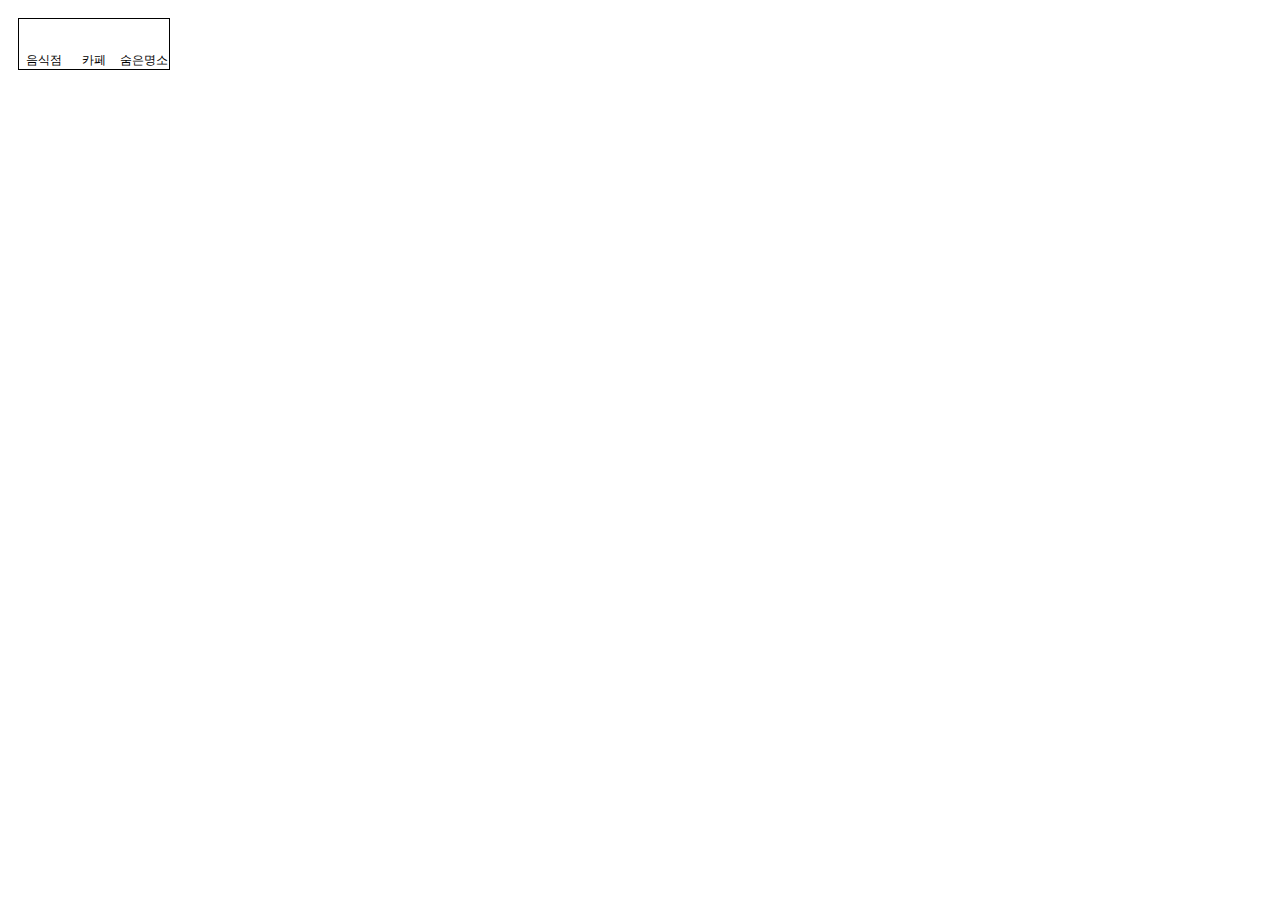
<file: eroomMap/WebContent/map.html>
<!DOCTYPE html>
<html>
<head>
<meta charset="UTF-8">
<script src="https://developers.kakao.com/sdk/js/kakao.js"></script>
<title>Insert title here</title>
 <style>
#mapwrap{position:relative;overflow:hidden;}
.category, .category *{margin:0;padding:0;color:#000;}   
.category {position:absolute;overflow:hidden;top:10px;left:10px;width:150px;height:50px;z-index:10;border:1px solid black;font-family:'Malgun Gothic','맑은 고딕',sans-serif;font-size:12px;text-align:center;background-color:#fff;}
.category .menu_selected {background:#FF5F4A;color:#fff;border-left:1px solid #915B2F;border-right:1px solid #915B2F;margin:0 -1px;} 
.category li{list-style:none;float:left;width:50px;height:45px;padding-top:5px;cursor:pointer;} 
.category .ico_comm {display:block;margin:0 auto 2px;width:22px;height:26px;background:url('https://t1.daumcdn.net/localimg/localimages/07/mapapidoc/category.png') no-repeat;} 
.category .ico_coffee {background-position:-10px 0;}  
.category .ico_store {background-position:-10px -36px;}   
.category .ico_carpark {background-position:-10px -72px;} 
</style>
</head>
<body>
<div id="mapwrap"> 
    <!-- 지도가 표시될 div -->
    <div id="map" style="width:750px;height:750px;"></div>
    <!-- 지도 위에 표시될 마커 카테고리 -->
    <div class="category">
        <ul>
            <li id="foodMenu" onclick="changeMarker('food')">
                <span class="ico_comm ico_coffee"></span>
                음식점
            </li>
            <li id="cafeMenu" onclick="changeMarker('cafe')">
                <span class="ico_comm ico_store"></span>
                카페
            </li>
            <li id="hiddenPlaceMenu" onclick="changeMarker('hiddenPlace')">
                <span class="ico_comm ico_carpark"></span>
                숨은명소
            </li>
        </ul>
    </div>
</div>




<script type="text/javascript"  src="//dapi.kakao.com/v2/maps/sdk.js?appkey=e7f5bad1fe3f9b06240cea6d2cd9735d"></script>
<script>


var container = document.getElementById('map');
var options = {
	center: new kakao.maps.LatLng(37.4850802,126.841292),
	level: 3
};

var map = new kakao.maps.Map(container, options);

//마커가 표시될 위치입니다 
var markerPosition  = new kakao.maps.LatLng(37.4850802,126.841292); 

// 마커를 생성합니다
var mainmarker = new kakao.maps.Marker({
    position: markerPosition
});

// 마커가 지도 위에 표시되도록 설정합니다
mainmarker.setMap(map);

var content = '<div class ="label"><span class="left"></span><span class="center">청년이룸!</span><span class="right"></span></div>';

//커스텀 오버레이가 표시될 위치입니다 
var position = new kakao.maps.LatLng(37.4850802,126.841292);  

//커스텀 오버레이를 생성합니다
var customOverlay = new kakao.maps.CustomOverlay({
 position: position,
 content: content   
});

//커스텀 오버레이를 지도에 표시합니다
customOverlay.setMap(map);

var foodPositions=[
								 		  
			new kakao.maps.LatLng(37.4861500, 126.839571), //천왕짬뽕
			new kakao.maps.LatLng(37.488596824, 126.839564751923),//병천순대
			new kakao.maps.LatLng(37.4861761837, 126.839502313468),//카츠랑
			new kakao.maps.LatLng(37.4875992373637, 126.839106913316),//돈우네
			new kakao.maps.LatLng(37.489021738886, 126.839498260854),//식탐
			new kakao.maps.LatLng(37.4883180401519, 126.837577318156),//해밀
			new kakao.maps.LatLng(37.4876290144401, 126.83841282056),//대구반야월막창
			new kakao.maps.LatLng(37.4892814028654, 126.83936111268)//순뚝순뚝
		 	
		 ];
		 
var cafePositions=[	 
	new kakao.maps.LatLng(37.486805721, 126.831607577409)//일리노이	
 ];		 
 
var hiddenPlacePositions=[	 
	new kakao.maps.LatLng(37.4846985836501, 126.842419196524)//개웅산산책로	
 ];		  
	
var markerImageSrc = 'https://t1.daumcdn.net/localimg/localimages/07/mapapidoc/category.png';  // 마커이미지의 주소입니다. 스프라이트 이미지 입니다
foodMarkers  = [],
cafeMarkers  = [],
hiddenPlaceMarkers  = [];


createfoodMarkers();
createcafeMarkers();
createhiddenPlaceMarkers();


changeMarker('food'); // 지도에 커피숍 마커가 보이도록 설정합니다 
//changeMarker('cafe'); // 지도에 커피숍 마커가 보이도록 설정합니다 
//changeMarker('hiddenPlace'); // 지도에 커피숍 마커가 보이도록 설정합니다 

function createMarkerImage(src, size, options) {
    var markerImage = new kakao.maps.MarkerImage(src, size, options);
    return markerImage;            
}
function createMarker(position, image) {
    var marker = new kakao.maps.Marker({
        position: position,
        image: image
    });
    
    return marker;  
}

//음식점 마커 
function createfoodMarkers() {
    
    for (var i = 0; i < foodPositions.length; i++) {  
        
        var imageSize = new kakao.maps.Size(22, 26),
            imageOptions = {  
                spriteOrigin: new kakao.maps.Point(10, 0),    
                spriteSize: new kakao.maps.Size(36, 98)  
            };     
        
        // 마커이미지와 마커를 생성합니다
        var markerImage = createMarkerImage(markerImageSrc, imageSize, imageOptions),    
            marker = createMarker(foodPositions[i], markerImage);  
        
        // 생성된 마커를 커피숍 마커 배열에 추가합니다
        foodMarkers.push(marker);
    }     
}


//음식점 마커들의 지도 표시 여부를 설정하는 함수입니다
 function setfoodMarkers(map) {        
    for (var i = 0; i < foodMarkers.length; i++) {  
    	foodMarkers[i].setMap(map);
    }        
}


//카페 마커를 생성하고 편의점 마커 배열에 추가하는 함수입니다
 function createcafeMarkers() {
     for (var i = 0; i < cafePositions.length; i++) {
         
         var imageSize = new kakao.maps.Size(22, 26),
             imageOptions = {   
                 spriteOrigin: new kakao.maps.Point(10, 36),    
                 spriteSize: new kakao.maps.Size(36, 98)  
             };       
      
         // 마커이미지와 마커를 생성합니다
         var markerImage = createMarkerImage(markerImageSrc, imageSize, imageOptions),    
             marker = createMarker(cafePositions[i], markerImage);  

         // 생성된 마커를 편의점 마커 배열에 추가합니다
         cafeMarkers.push(marker);    
     }        
 }
 
//카페 마커들의 지도 표시 여부를 설정하는 함수입니다
 function setcafeMarkers(map) {        
     for (var i = 0; i < cafeMarkers.length; i++) {  
         cafeMarkers[i].setMap(map);
     }        
 }


//히든 플레시으 마커를 생성하고 주차장 마커 배열에 추가하는 함수입니다
 function createhiddenPlaceMarkers() {
     for (var i = 0; i < hiddenPlacePositions.length; i++) {
         
         var imageSize = new kakao.maps.Size(22, 26),
             imageOptions = {   
                 spriteOrigin: new kakao.maps.Point(10, 72),    
                 spriteSize: new kakao.maps.Size(36, 98)  
             };       
      
         // 마커이미지와 마커를 생성합니다
         var markerImage = createMarkerImage(markerImageSrc, imageSize, imageOptions),    
             marker = createMarker(hiddenPlacePositions[i], markerImage);  

         // 생성된 마커를 주차장 마커 배열에 추가합니다
         hiddenPlaceMarkers.push(marker);        
     }                
 }

 // 주차장 마커들의 지도 표시 여부를 설정하는 함수입니다
 function sethiddenPlaceMarkers(map) {        
     for (var i = 0; i < hiddenPlaceMarkers.length; i++) {  
    	 hiddenPlaceMarkers[i].setMap(map);
     }        
 }


 function changeMarker(type){
	    
	    var foodMenu = document.getElementById('foodMenu');
	    var cafeMenu = document.getElementById('cafeMenu');
	    var hiddenPlaceMenu = document.getElementById('hiddenPlaceMenu');
	    
	    // 커피숍 카테고리가 클릭됐을 때
	    if (type === 'food') {
	    
	        // 커피숍 카테고리를 선택된 스타일로 변경하고
	        foodMenu.className = 'menu_selected';
	        
	        // 편의점과 주차장 카테고리는 선택되지 않은 스타일로 바꿉니다
	        cafeMenu.className = '';
	        hiddenPlaceMenu.className = '';
	        
	        // 커피숍 마커들만 지도에 표시하도록 설정합니다
	        setfoodMarkers(map);
	        setcafeMarkers(null);
	        sethiddenPlaceMarkers(null);
	        
	    } else if (type === 'cafe') { // 편의점 카테고리가 클릭됐을 때
	    
	        // 편의점 카테고리를 선택된 스타일로 변경하고
	        foodMenu.className = '';
	        cafeMenu.className = 'menu_selected';
	        hiddenPlaceMenu.className = '';
	        
	        // 편의점 마커들만 지도에 표시하도록 설정합니다
	        setfoodMarkers(null);
	        setcafeMarkers(map);
	        sethiddenPlaceMarkers(null);
	        
	    } else if (type === 'hiddenPlace') { // 주차장 카테고리가 클릭됐을 때
	     
	        // 주차장 카테고리를 선택된 스타일로 변경하고
	        foodMenu.className = '';
	        cafeMenu.className = '';
	        hiddenPlaceMenu.className = 'menu_selected';
	        
	        // 주차장 마커들만 지도에 표시하도록 설정합니다
	        setfoodMarkers(null);
	        setcafeMarkers(null);
	        sethiddenPlaceMarkers(map);  
	    }    
	} 



</script>
</body>
</html>
</file>
